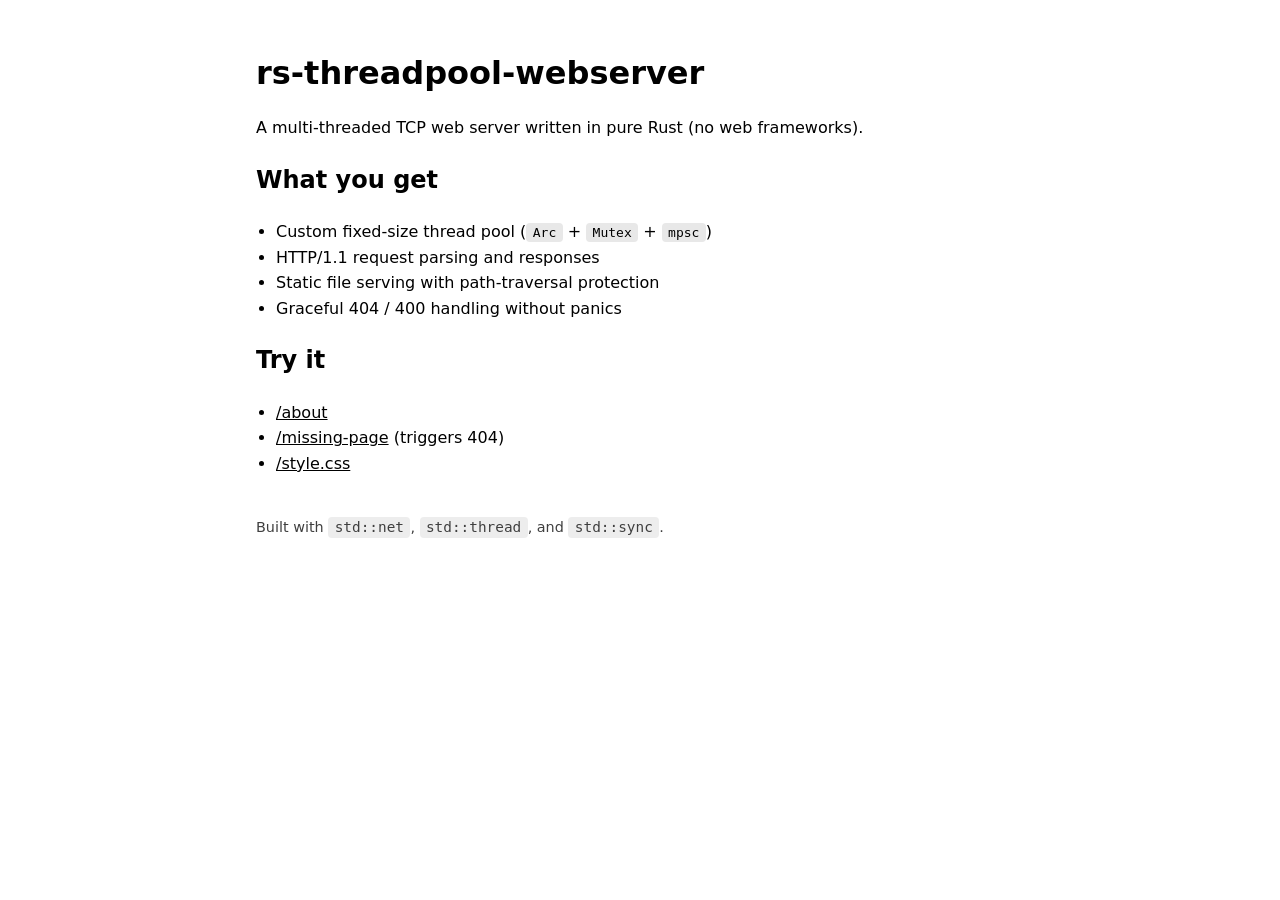
<file: public/index.html>
<!DOCTYPE html>
<html lang="en">
<head>
  <meta charset="UTF-8" />
  <meta name="viewport" content="width=device-width, initial-scale=1.0" />
  <title>rs-threadpool-webserver</title>
  <style>
    :root { color-scheme: light dark; font-family: system-ui, sans-serif; }
    body { max-width: 48rem; margin: 3rem auto; padding: 0 1.25rem; line-height: 1.6; }
    h1 { font-size: 2rem; margin-bottom: 0.25rem; }
    code { background: rgba(127,127,127,0.18); padding: 0.15rem 0.4rem; border-radius: 4px; }
    ul { padding-left: 1.25rem; }
    a { color: inherit; }
    footer { margin-top: 2.5rem; font-size: 0.9rem; opacity: 0.75; }
  </style>
</head>
<body>
  <h1>rs-threadpool-webserver</h1>
  <p>A multi-threaded TCP web server written in pure Rust (no web frameworks).</p>

  <h2>What you get</h2>
  <ul>
    <li>Custom fixed-size thread pool (<code>Arc</code> + <code>Mutex</code> + <code>mpsc</code>)</li>
    <li>HTTP/1.1 request parsing and responses</li>
    <li>Static file serving with path-traversal protection</li>
    <li>Graceful 404 / 400 handling without panics</li>
  </ul>

  <h2>Try it</h2>
  <ul>
    <li><a href="/about">/about</a></li>
    <li><a href="/missing-page">/missing-page</a> (triggers 404)</li>
    <li><a href="/style.css">/style.css</a></li>
  </ul>

  <footer>
    Built with <code>std::net</code>, <code>std::thread</code>, and <code>std::sync</code>.
  </footer>
</body>
</html>
</file>
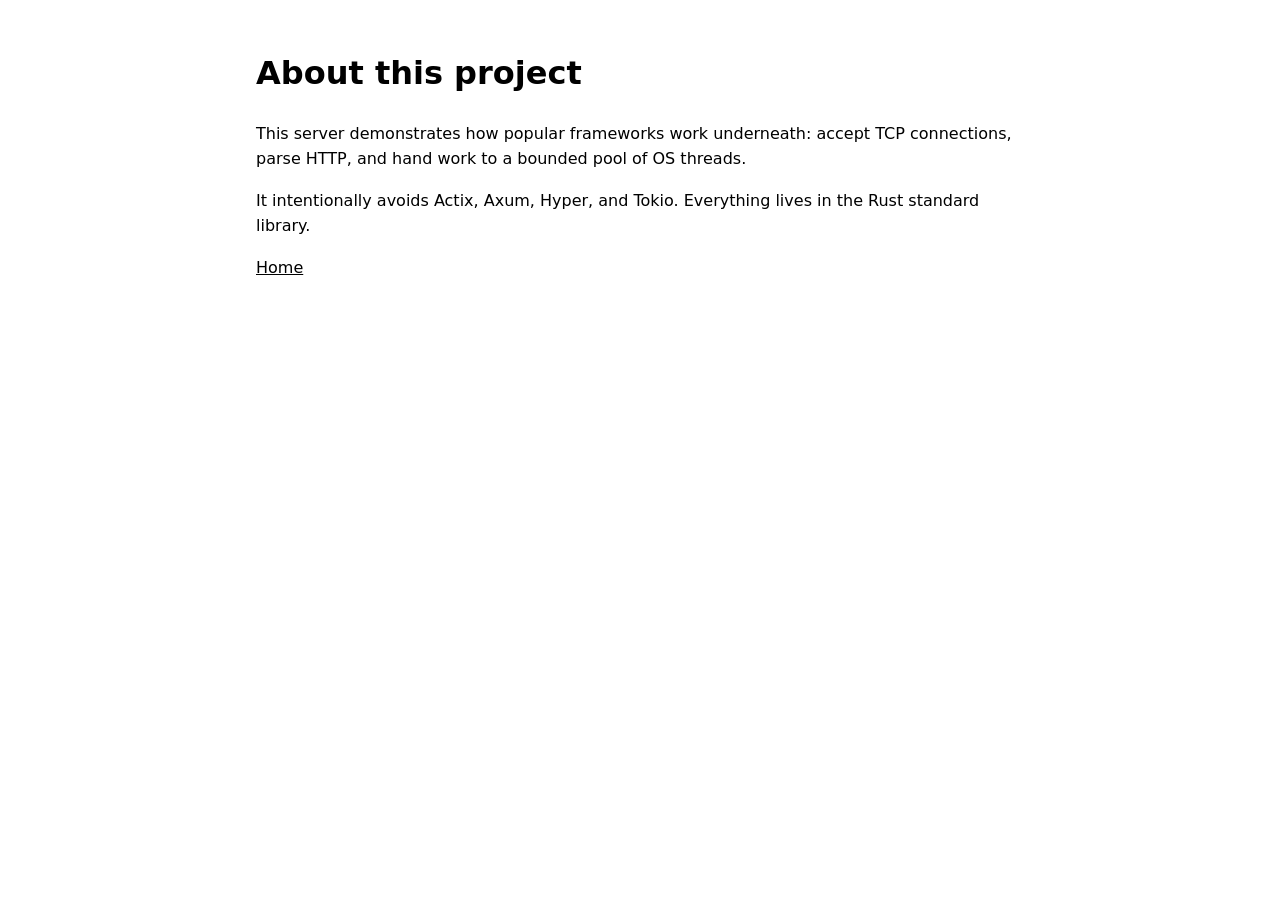
<file: public/about.html>
<!DOCTYPE html>
<html lang="en">
<head>
  <meta charset="UTF-8" />
  <meta name="viewport" content="width=device-width, initial-scale=1.0" />
  <title>About · rs-threadpool-webserver</title>
  <style>
    :root { color-scheme: light dark; font-family: system-ui, sans-serif; }
    body { max-width: 48rem; margin: 3rem auto; padding: 0 1.25rem; line-height: 1.6; }
    a { color: inherit; }
  </style>
</head>
<body>
  <h1>About this project</h1>
  <p>
    This server demonstrates how popular frameworks work underneath: accept TCP
    connections, parse HTTP, and hand work to a bounded pool of OS threads.
  </p>
  <p>
    It intentionally avoids Actix, Axum, Hyper, and Tokio. Everything lives in
    the Rust standard library.
  </p>
  <p><a href="/">Home</a></p>
</body>
</html>
</file>
